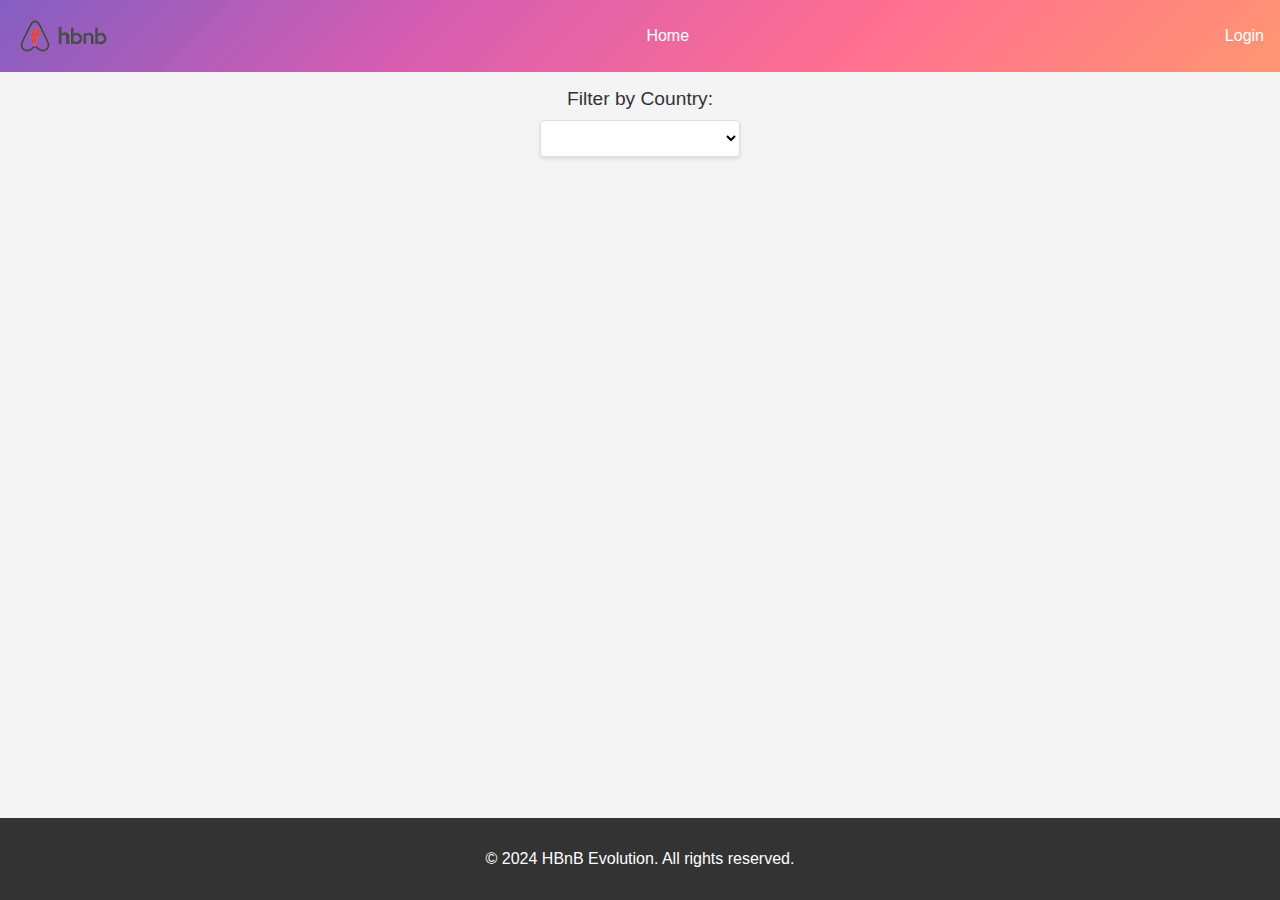
<file: index.html>
<!DOCTYPE html>
<html lang="en">
<head>
    <meta charset="UTF-8">
    <meta name="viewport" content="width=device-width, initial-scale=1.0">
    <title>List of Places</title>
    <link rel="stylesheet" href="styles.css">
</head>
<body>
    <header>
        <nav>
            <img src="logo.png" alt="App logo" class="logo">
            <a href="index.html" id="home-link">Home</a>
            <a href="login.html" id="login-link">Login</a>
            <!-- Ajoutez ce code dans votre header ou dans un autre endroit approprié -->
            <a href="#" id="logout-link" style="display: none;">Logout</a>

        </nav>
    </header>
    <main>
        <section id="filter">
            <label for="country-filter">Filter by Country:</label>
            <select id="country-filter">
                <!-- Options will be populated dynamically -->
            </select>
        </section>
        <section id="places-list">
            <!-- List of places will be populated dynamically -->
        </section>
    </main>
    <footer>
        <p>&copy; 2024 HBnB Evolution. All rights reserved.</p>
    </footer>
    <script src="scripts.js"></script>
</body>
</html>
</file>
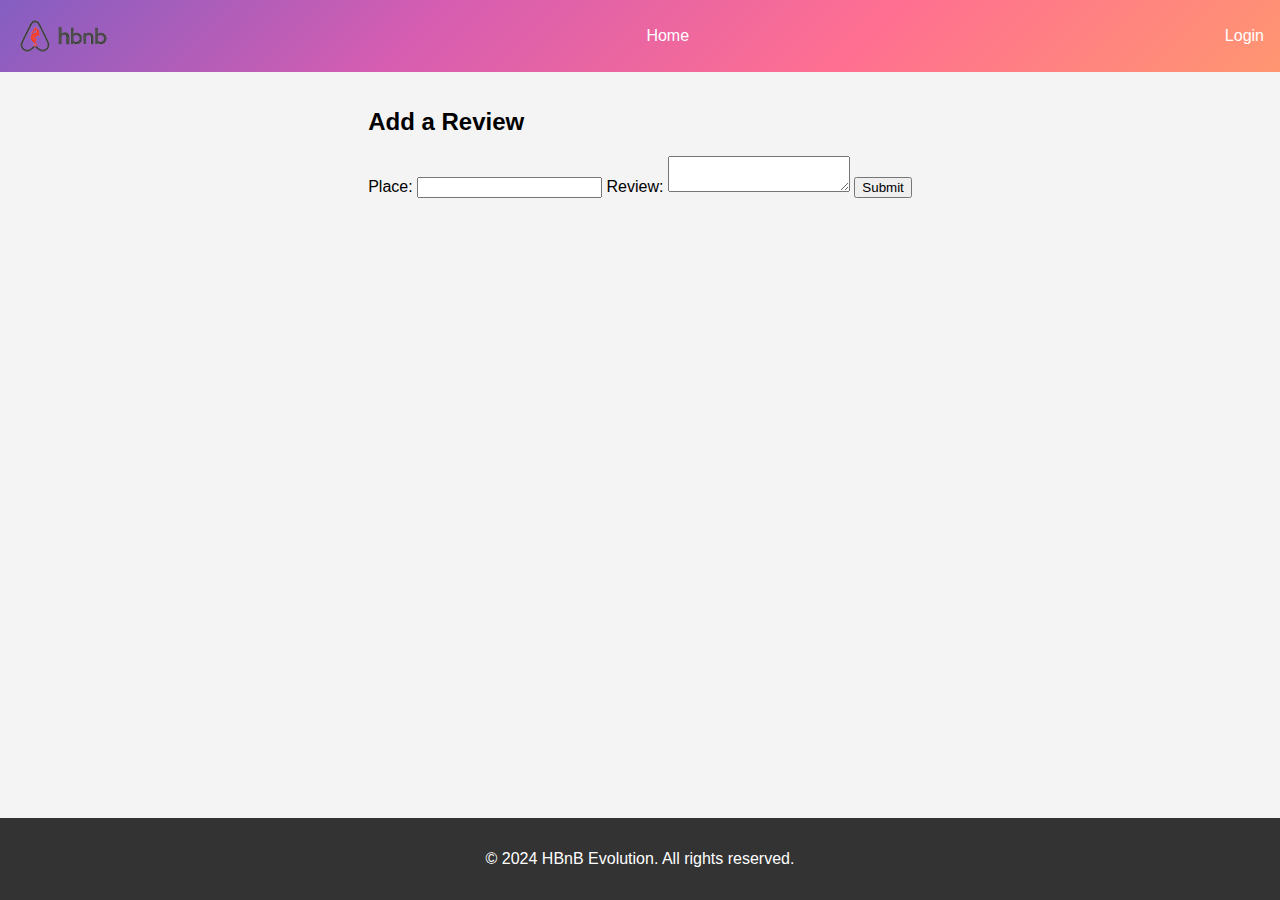
<file: add_review.html>
<!DOCTYPE html>
<html lang="en">
<head>
    <meta charset="UTF-8">
    <meta name="viewport" content="width=device-width, initial-scale=1.0">
    <title>Add Review</title>
    <link rel="stylesheet" href="styles.css">
</head>
<body>
    <header>
        <nav>
            <img src="logo.png" alt="App logo" class="logo">
            <a href="index.html">Home</a>
            <a href="login.html" id="login-link">Login</a>
        </nav>
    </header>
    <main>
        <form id="review-form">
            <h2>Add a Review</h2>
            <label for="place">Place:</label>
            <input type="text" id="place" name="place" readonly>
            
            <label for="review">Review:</label>
            <textarea id="review" name="review" required></textarea>
            
            <button type="submit">Submit</button>
        </form>
    </main>
    <footer>
        <p>&copy; 2024 HBnB Evolution. All rights reserved.</p>
    </footer>
    <script src="scripts.js"></script>
</body>
</html>
</file>
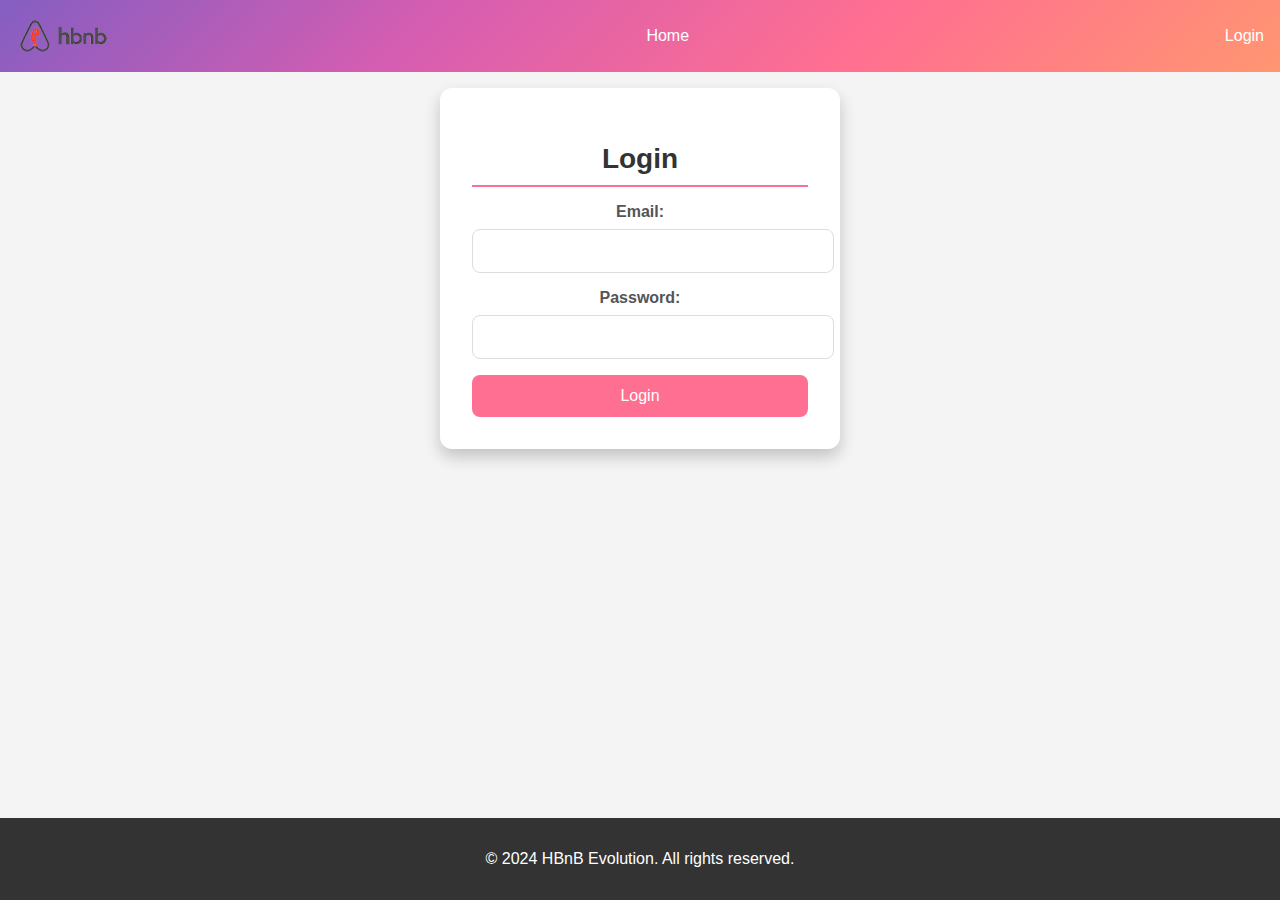
<file: login.html>
<!DOCTYPE html>
<html lang="en">
<head>
    <meta charset="UTF-8">
    <meta name="viewport" content="width=device-width, initial-scale=1.0">
    <title>Login</title>
    <link rel="stylesheet" href="styles.css">
</head>
<body>
    <header>
        <nav>
            <img src="logo.png" alt="App logo" class="logo">
            <a href="index.html">Home</a>
            <a href="login.html" id="login-link">Login</a>
        </nav>
    </header>
    <main>
        <form id="login-form">
            <h2>Login</h2>
            <label for="email">Email:</label>
            <input type="email" id="email" name="email" required>
            
            <label for="password">Password:</label>
            <input type="password" id="password" name="password" required>
            
            <button type="submit">Login</button>
        </form>
    </main>
    <div id="error-message" style="display: none; color: red;"></div>
    <footer>
        <p>&copy; 2024 HBnB Evolution. All rights reserved.</p>
    </footer>
    <script src="scripts.js"></script>
</body>
</html>
</file>
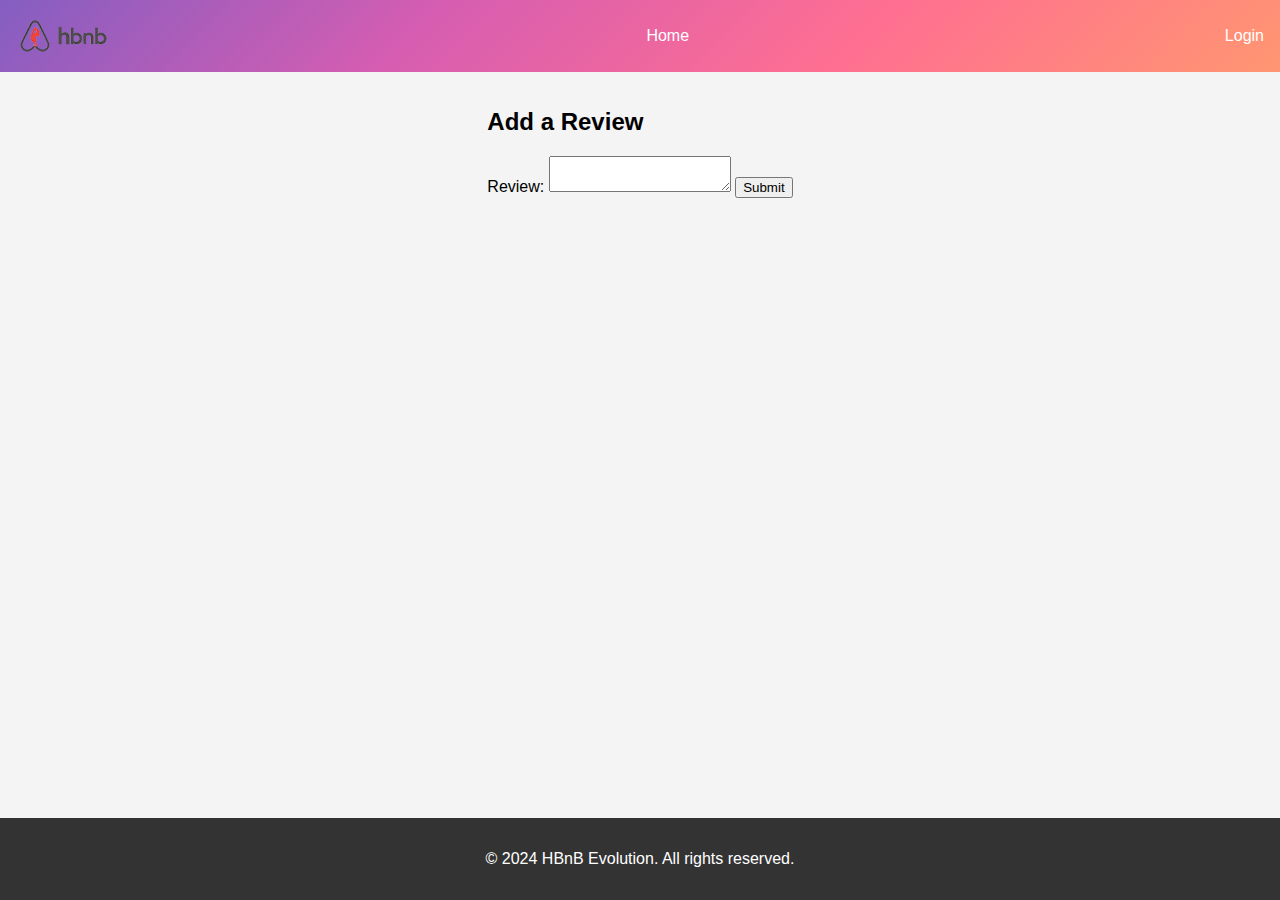
<file: place.html>
<!DOCTYPE html>
<html lang="en">
<head>
    <meta charset="UTF-8">
    <meta name="viewport" content="width=device-width, initial-scale=1.0">
    <title>Place Details</title>
    <link rel="stylesheet" href="styles.css">
</head>
<body>
    <header>
        <nav>
            <img src="logo.png" alt="App logo" class="logo">
            <a href="index.html">Home</a>
            <a href="login.html" id="login-link">Login</a>
        </nav>
    </header>
    <main>
        <section id="place-details">
            <!-- Place details will be populated dynamically -->
        </section>
        <section id="reviews">
            <!-- Reviews will be populated dynamically -->
        </section>
        <section id="add-review">
            <h2>Add a Review</h2>
            <form id="review-form">
                <label for="review-text">Review:</label>
                <textarea id="review-text" name="review-text" required></textarea>
                
                <button type="submit">Submit</button>
            </form>
        </section>
    </main>
    <footer>
        <p>&copy; 2024 HBnB Evolution. All rights reserved.</p>
    </footer>
    <script src="scripts.js"></script>
</body>
</html>
</file>
<file: styles.css>
/* Styles Généraux */
body {
    font-family: 'Roboto', sans-serif;
    margin: 0;
    padding: 0;
    display: flex;
    flex-direction: column;
    min-height: 100vh;
    background-color: #f4f4f4;
}

/* Styles de l'En-tête */
header {
    background: linear-gradient(135deg, #845EC2, #D65DB1, #FF6F91, #FF9671);
    color: #fff;
    padding: 1rem;
}

nav {
    display: flex;
    justify-content: space-between;
    align-items: center;
}

nav .logo {
    height: 40px;
}

nav a {
    color: #fff;
    text-decoration: none;
    margin-left: 1rem;
}

nav a:hover {
    text-decoration: underline;
}

/* Contenu Principal */
main {
    flex: 1;
    padding: 1rem;
    display: flex;
    flex-direction: column;
    align-items: center;
}

/* Section de Filtrage */
#filter {
    display: flex;
    flex-direction: column;
    align-items: center;
    margin-bottom: 1rem;
    text-align: center;
}

#filter label {
    font-size: 1.2em;
    margin-bottom: 0.5em;
    color: #333;
}

#country-filter {
    padding: 0.5em;
    font-size: 1em;
    border: 1px solid #ddd;
    border-radius: 4px;
    background-color: #fff;
    box-shadow: 0 2px 4px rgba(0, 0, 0, 0.1);
    width: 200px;
    max-width: 100%;
}

/* Section de Liste des Lieux */
#places-list {
    display: flex;
    flex-wrap: wrap;
    gap: 2em;
    justify-content: center;
    width: 100%; /* Assure que les cartes prennent toute la largeur disponible */
}

/* Styles des Cartes de Lieu */
.place {
    background-color: #fff;
    border: 1px solid #ddd;
    border-radius: 8px;
    box-shadow: 0 2px 4px rgba(0, 0, 0, 0.1);
    overflow: hidden;
    width: 300px;
    transition: transform 0.3s, box-shadow 0.3s;
    margin: 10px;
}

.place:hover {
    transform: scale(1.05);
    box-shadow: 0 4px 8px rgba(0, 0, 0, 0.2);
}

.place h2 {
    background: linear-gradient(135deg, #FF6F91, #FF9671);
    color: #fff;
    font-size: 1.25em;
    margin: 0;
    padding: 1em;
    text-align: center;
}

.place p {
    margin: 1em;
    color: #333;
}

/* Styles des Cartes de Critiques */
.review-card {
    margin: 20px;
    padding: 10px;
    border: 1px solid #ddd;
    border-radius: 10px;
    background-color: #fff;
}

/* Styles du Formulaire de Connexion */
#login-form {
    background: #ffffff;
    border-radius: 12px;
    box-shadow: 0 8px 16px rgba(0, 0, 0, 0.2);
    padding: 2rem;
    max-width: 400px;
    width: 100%;
    box-sizing: border-box;
    text-align: center;
}

#login-form h2 {
    margin-bottom: 1rem;
    color: #333;
    font-size: 28px;
    font-weight: 700;
    border-bottom: 2px solid #FF6F91;
    padding-bottom: 10px;
}

#login-form label {
    display: block;
    margin-bottom: 0.5em;
    font-weight: bold;
    color: #555;
}

#login-form input[type="email"],
#login-form input[type="password"] {
    width: 100%;
    padding: 12px;
    margin-bottom: 1em;
    border: 1px solid #ddd;
    border-radius: 8px;
    font-size: 16px;
    transition: border-color 0.3s, box-shadow 0.3s;
}

#login-form input[type="email"]:focus,
#login-form input[type="password"]:focus {
    border-color: #FF6F91;
    box-shadow: 0 0 5px rgba(255, 111, 145, 0.5);
    outline: none;
}

#login-form button {
    background-color: #FF6F91;
    color: #fff;
    border: none;
    border-radius: 8px;
    padding: 12px;
    cursor: pointer;
    font-size: 16px;
    width: 100%;
    transition: background-color 0.3s, transform 0.3s;
}

#login-form button:hover {
    background-color: #FF9671;
    transform: translateY(-2px);
}

#login-form button:active {
    background-color: #FF6F91;
    transform: translateY(0);
}

/* Styles du message d'erreur */
#error-message {
    text-align: center;
    margin-top: 10px;
    color: red;
}

/* Styles du Pied de Page */
footer {
    background-color: #333;
    color: #fff;
    text-align: center;
    padding: 1rem;
}
</file>
